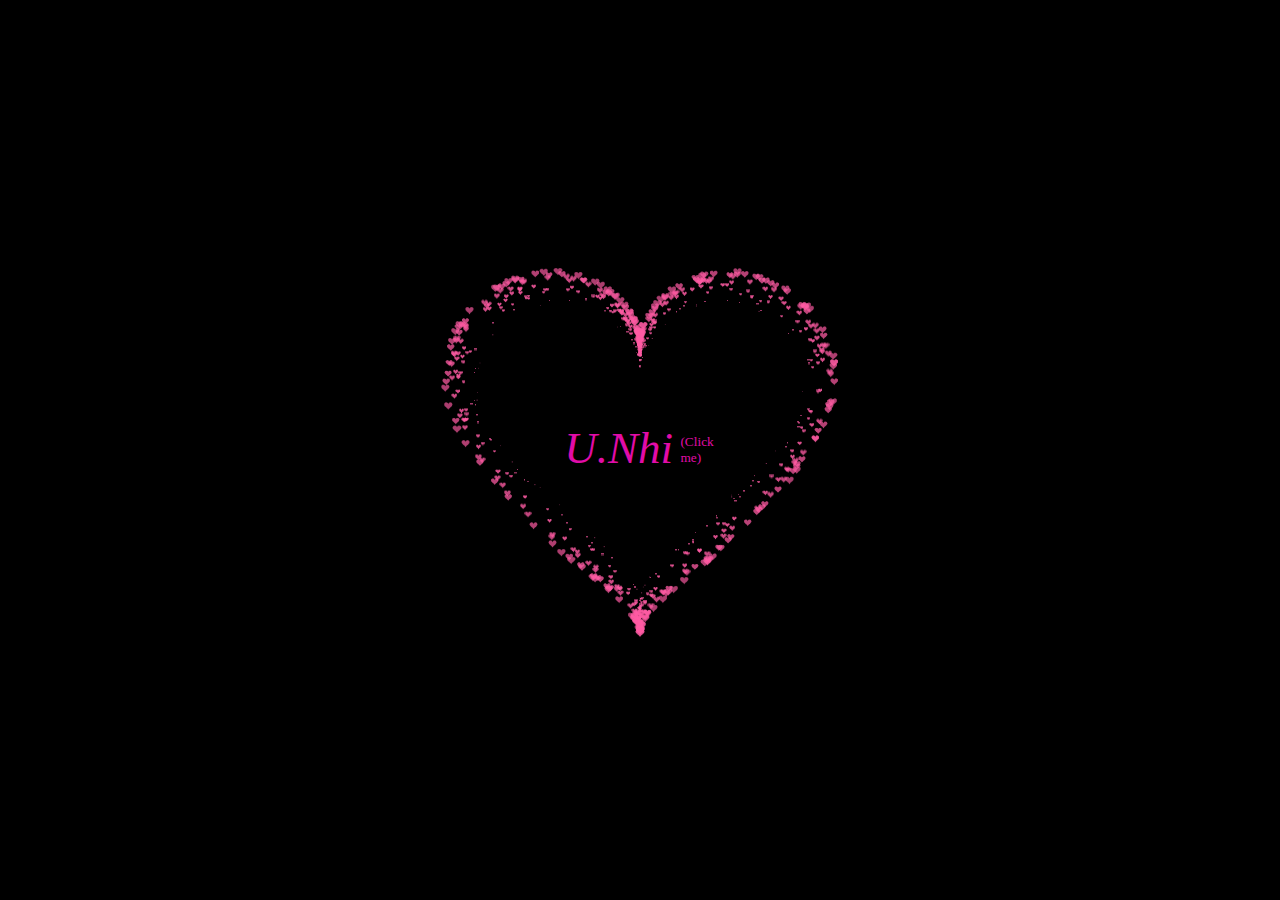
<file: iloveu.html>
<!DOCTYPE HTML PUBLIC "-//W3C//DTD HTML 4.0 Transitional//EN">
<HTML>
 
<HEAD>
    <TITLE> Cun's Universe </TITLE>
    <META NAME="Generator" CONTENT="EditPlus">
    <META NAME="Author" CONTENT="">
    <META NAME="Keywords" CONTENT="">
    <META NAME="Description" CONTENT="">
      <link rel="icon" type="image/png" href="https://avatars.githubusercontent.com/u/46244883?s=400&u=ff2c6883f7bf688766d25e208665f7cfb295f372&v=4">

      <style>
        html,
        body {
          height: 100%;
          padding: 0;
          margin: 0;
          background: #000;
          display: flex;
          justify-content: center;
          align-items: center;
       
        }
       
        .box {
          width: 100%;
          position: absolute;
          top: 50%;
          left: 50%;
          transform: translate(-50%, -50%);
          display: flex;
          flex-direction: column;
        }
       
        canvas {
          position: absolute;
          width: 100%;
          height: 100%;
        }
       
        #pinkboard {
          position: relative;
          margin: auto;
          height: 500px;
          width: 500px;
          animation: animate 1.3s infinite;
        }
       
        #pinkboard:before,
        #pinkboard:after {
          content: '';
          position: absolute;
          background: #FF5CA4;
          width: 100px;
          height: 160px;
          border-top-left-radius: 50px;
          border-top-right-radius: 50px;
        }
       
        #pinkboard:before {
          left: 100px;
          transform: rotate(-45deg);
          transform-origin: 0 100%;
          box-shadow: 0 14px 28px rgba(0, 0, 0, 0.25),
            0 10px 10px rgba(0, 0, 0, 0.22);
        }
       
        #pinkboard:after {
          left: 0;
          transform: rotate(45deg);
          transform-origin: 100% 100%;
        }
       
        @keyframes animate {
          0% {
            transform: scale(1);
          }
       
          30% {
            transform: scale(.8);
          }
       
          60% {
            transform: scale(1.2);
          }
       
          100% {
            transform: scale(1);
          }
        }
      </style>
</HEAD>

<body>
  <a href="/">
    <div class="box">
      <canvas id="pinkboard"></canvas>
    </div>
  </a>
    <script>
      /*
     * Settings
     */
      var settings = {
        particles: {
          length: 2000, // maximum amount of particles
          duration: 2, // particle duration in sec
          velocity: 100, // particle velocity in pixels/sec
          effect: -1.3, // play with this for a nice effect
          size: 13, // particle size in pixels
        },
      };
      /*
       * RequestAnimationFrame polyfill by Erik Möller
       */
      (function () { var b = 0; var c = ["ms", "moz", "webkit", "o"]; for (var a = 0;a < c.length && !window.requestAnimationFrame;++a) { window.requestAnimationFrame = window[c[a] + "RequestAnimationFrame"]; window.cancelAnimationFrame = window[c[a] + "CancelAnimationFrame"] || window[c[a] + "CancelRequestAnimationFrame"] } if (!window.requestAnimationFrame) { window.requestAnimationFrame = function (h, e) { var d = new Date().getTime(); var f = Math.max(0, 16 - (d - b)); var g = window.setTimeout(function () { h(d + f) }, f); b = d + f; return g } } if (!window.cancelAnimationFrame) { window.cancelAnimationFrame = function (d) { clearTimeout(d) } } }());
      /*
       * Point class
       */
      var Point = (function () {
        function Point(x, y) {
          this.x = (typeof x !== 'undefined') ? x : 0;
          this.y = (typeof y !== 'undefined') ? y : 0;
        }
        Point.prototype.clone = function () {
          return new Point(this.x, this.y);
        };
        Point.prototype.length = function (length) {
          if (typeof length == 'undefined')
            return Math.sqrt(this.x * this.x + this.y * this.y);
          this.normalize();
          this.x *= length;
          this.y *= length;
          return this;
        };
        Point.prototype.normalize = function () {
          var length = this.length();
          this.x /= length;
          this.y /= length;
          return this;
        };
        return Point;
      })();
      /*
       * Particle class
       */
      var Particle = (function () {
        function Particle() {
          this.position = new Point();
          this.velocity = new Point();
          this.acceleration = new Point();
          this.age = 0;
        }
        Particle.prototype.initialize = function (x, y, dx, dy) {
          this.position.x = x;
          this.position.y = y;
          this.velocity.x = dx;
          this.velocity.y = dy;
          this.acceleration.x = dx * settings.particles.effect;
          this.acceleration.y = dy * settings.particles.effect;
          this.age = 0;
        };
        Particle.prototype.update = function (deltaTime) {
          this.position.x += this.velocity.x * deltaTime;
          this.position.y += this.velocity.y * deltaTime;
          this.velocity.x += this.acceleration.x * deltaTime;
          this.velocity.y += this.acceleration.y * deltaTime;
          this.age += deltaTime;
        };
        Particle.prototype.draw = function (context, image) {
          function ease(t) {
            return (--t) * t * t + 1;
          }
          var size = image.width * ease(this.age / settings.particles.duration);
          context.globalAlpha = 1 - this.age / settings.particles.duration;
          context.drawImage(image, this.position.x - size / 2, this.position.y - size / 2, size, size);
        };
        return Particle;
      })();
      /*
       * ParticlePool class
       */
      var ParticlePool = (function () {
        var particles,
          firstActive = 0,
          firstFree = 0,
          duration = settings.particles.duration;
   
        function ParticlePool(length) {
          // create and populate particle pool
          particles = new Array(length);
          for (var i = 0;i < particles.length;i++)
            particles[i] = new Particle();
        }
        ParticlePool.prototype.add = function (x, y, dx, dy) {
          particles[firstFree].initialize(x, y, dx, dy);
   
          // handle circular queue
          firstFree++;
          if (firstFree == particles.length) firstFree = 0;
          if (firstActive == firstFree) firstActive++;
          if (firstActive == particles.length) firstActive = 0;
        };
        ParticlePool.prototype.update = function (deltaTime) {
          var i;
   
          // update active particles
          if (firstActive < firstFree) {
            for (i = firstActive;i < firstFree;i++)
              particles[i].update(deltaTime);
          }
          if (firstFree < firstActive) {
            for (i = firstActive;i < particles.length;i++)
              particles[i].update(deltaTime);
            for (i = 0;i < firstFree;i++)
              particles[i].update(deltaTime);
          }
   
          // remove inactive particles
          while (particles[firstActive].age >= duration && firstActive != firstFree) {
            firstActive++;
            if (firstActive == particles.length) firstActive = 0;
          }
   
   
        };
        ParticlePool.prototype.draw = function (context, image) {
          // draw active particles
          if (firstActive < firstFree) {
            for (i = firstActive;i < firstFree;i++)
              particles[i].draw(context, image);
          }
          if (firstFree < firstActive) {
            for (i = firstActive;i < particles.length;i++)
              particles[i].draw(context, image);
            for (i = 0;i < firstFree;i++)
              particles[i].draw(context, image);
          }
        };
        return ParticlePool;
      })();
      /*
       * Putting it all together
       */
      (function (canvas) {
        var context = canvas.getContext('2d'),
          particles = new ParticlePool(settings.particles.length),
          particleRate = settings.particles.length / settings.particles.duration, // particles/sec
          time;
   
        // get point on heart with -PI <= t <= PI
        function pointOnHeart(t) {
          return new Point(
            160 * Math.pow(Math.sin(t), 3),
            130 * Math.cos(t) - 50 * Math.cos(2 * t) - 20 * Math.cos(3 * t) - 10 * Math.cos(4 * t) + 25
          );
        }
   
        // creating the particle image using a dummy canvas
        var image = (function () {
          var canvas = document.createElement('canvas'),
            context = canvas.getContext('2d');
          canvas.width = settings.particles.size;
          canvas.height = settings.particles.size;
          // helper function to create the path
          function to(t) {
            var point = pointOnHeart(t);
            point.x = settings.particles.size / 2 + point.x * settings.particles.size / 350;
            point.y = settings.particles.size / 2 - point.y * settings.particles.size / 350;
            return point;
          }
          // create the path
          context.beginPath();
          var t = -Math.PI;
          var point = to(t);
          context.moveTo(point.x, point.y);
          while (t < Math.PI) {
            t += 0.01; // baby steps!
            point = to(t);
            context.lineTo(point.x, point.y);
          }
          context.closePath();
          // create the fill
          context.fillStyle = '#FF5CA4';
          context.fill();
          // create the image
          var image = new Image();
          image.src = canvas.toDataURL();
          return image;
        })();
   
        // render that thing!
        function render() {
          // next animation frame
          requestAnimationFrame(render);
   
          // update time
          var newTime = new Date().getTime() / 1000,
            deltaTime = newTime - (time || newTime);
          time = newTime;
   
          // clear canvas
          context.clearRect(0, 0, canvas.width, canvas.height);
   
          // create new particles
          var amount = particleRate * deltaTime;
          for (var i = 0;i < amount;i++) {
            var pos = pointOnHeart(Math.PI - 2 * Math.PI * Math.random());
            var dir = pos.clone().length(settings.particles.velocity);
            particles.add(canvas.width / 2 + pos.x, canvas.height / 2 - pos.y, dir.x, -dir.y);
          }
   
          // update and draw particles
          particles.update(deltaTime);
          particles.draw(context, image);
        }
   
        // handle (re-)sizing of the canvas
        function onResize() {
          canvas.width = canvas.clientWidth;
          canvas.height = canvas.clientHeight;
        }
        window.onresize = onResize;
   
        // delay rendering bootstrap
        setTimeout(function () {
          onResize();
          render();
        }, 10);
      })(document.getElementById('pinkboard'));
    </script>
    <div class="center-text" , style="background-color:rgb(0, 0, 0);
          width: 100%;
          color: rgb(225, 12, 168);
          height:100%;
          font-size: 45px;
          font-style: italic;
          display: flex;
          align-items: center;
          justify-content: center;
          margin-bottom: 5px;
          text-align: center;">U.Nhi
          </div>
    <p style="color:rgb(225, 12, 168)"><small>(Click me)</small></p>
  </body>
 
</HTML>
</file>
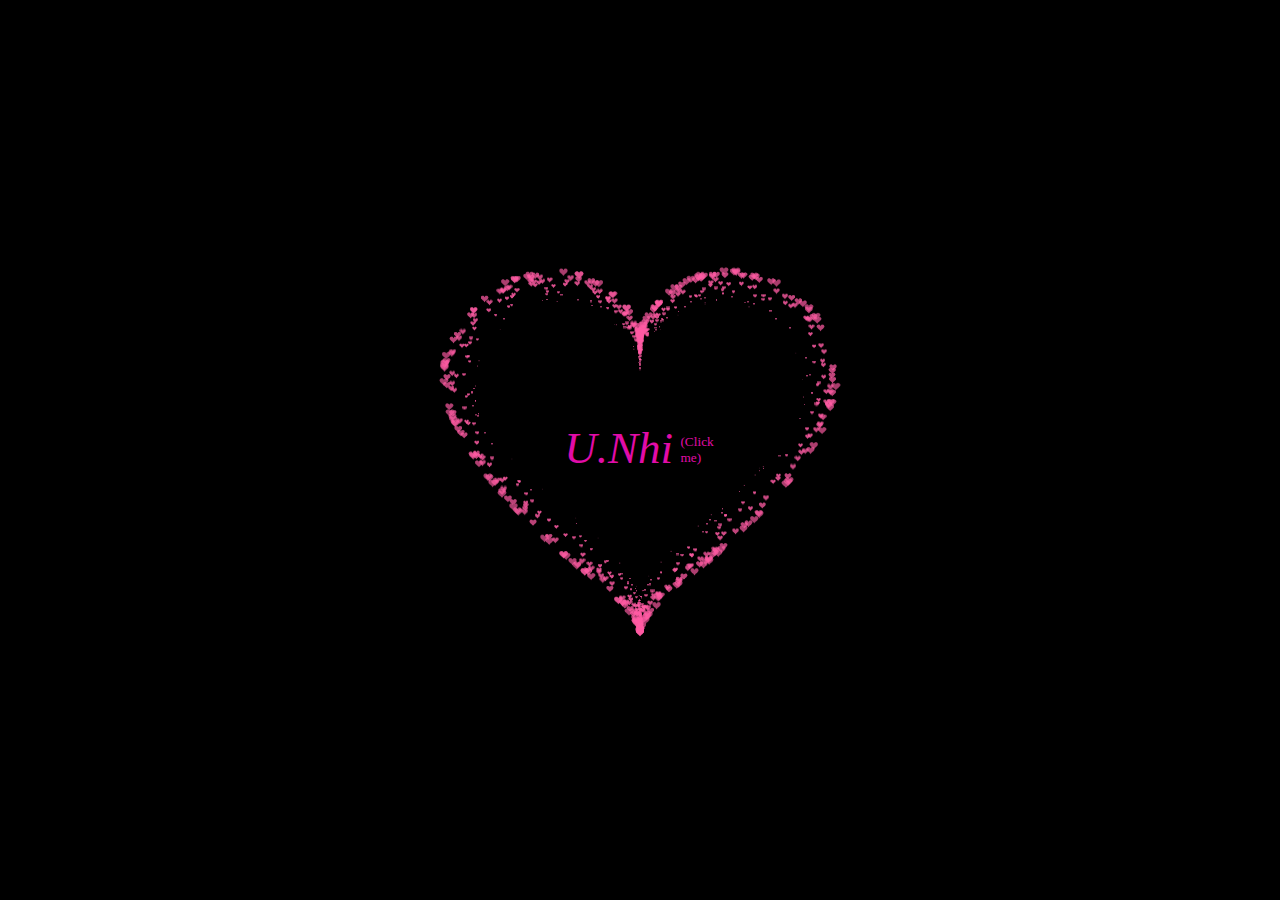
<file: templates/iloveu.html>
<!DOCTYPE HTML PUBLIC "-//W3C//DTD HTML 4.0 Transitional//EN">
<HTML>
 
<HEAD>
    <TITLE> Cun's Universe </TITLE>
    <META NAME="Generator" CONTENT="EditPlus">
    <META NAME="Author" CONTENT="">
    <META NAME="Keywords" CONTENT="">
    <META NAME="Description" CONTENT="">
      <link rel="icon" type="image/png" href="https://avatars.githubusercontent.com/u/46244883?s=400&u=ff2c6883f7bf688766d25e208665f7cfb295f372&v=4">

      <style>
        html,
        body {
          height: 100%;
          padding: 0;
          margin: 0;
          background: #000;
          display: flex;
          justify-content: center;
          align-items: center;
       
        }
       
        .box {
          width: 100%;
          position: absolute;
          top: 50%;
          left: 50%;
          transform: translate(-50%, -50%);
          display: flex;
          flex-direction: column;
        }
       
        canvas {
          position: absolute;
          width: 100%;
          height: 100%;
        }
       
        #pinkboard {
          position: relative;
          margin: auto;
          height: 500px;
          width: 500px;
          animation: animate 1.3s infinite;
        }
       
        #pinkboard:before,
        #pinkboard:after {
          content: '';
          position: absolute;
          background: #FF5CA4;
          width: 100px;
          height: 160px;
          border-top-left-radius: 50px;
          border-top-right-radius: 50px;
        }
       
        #pinkboard:before {
          left: 100px;
          transform: rotate(-45deg);
          transform-origin: 0 100%;
          box-shadow: 0 14px 28px rgba(0, 0, 0, 0.25),
            0 10px 10px rgba(0, 0, 0, 0.22);
        }
       
        #pinkboard:after {
          left: 0;
          transform: rotate(45deg);
          transform-origin: 100% 100%;
        }
       
        @keyframes animate {
          0% {
            transform: scale(1);
          }
       
          30% {
            transform: scale(.8);
          }
       
          60% {
            transform: scale(1.2);
          }
       
          100% {
            transform: scale(1);
          }
        }
      </style>
</HEAD>

<body>
  <a href="/">
    <div class="box">
      <canvas id="pinkboard"></canvas>
    </div>
  </a>
    <script>
      /*
     * Settings
     */
      var settings = {
        particles: {
          length: 2000, // maximum amount of particles
          duration: 2, // particle duration in sec
          velocity: 100, // particle velocity in pixels/sec
          effect: -1.3, // play with this for a nice effect
          size: 13, // particle size in pixels
        },
      };
      /*
       * RequestAnimationFrame polyfill by Erik Möller
       */
      (function () { var b = 0; var c = ["ms", "moz", "webkit", "o"]; for (var a = 0;a < c.length && !window.requestAnimationFrame;++a) { window.requestAnimationFrame = window[c[a] + "RequestAnimationFrame"]; window.cancelAnimationFrame = window[c[a] + "CancelAnimationFrame"] || window[c[a] + "CancelRequestAnimationFrame"] } if (!window.requestAnimationFrame) { window.requestAnimationFrame = function (h, e) { var d = new Date().getTime(); var f = Math.max(0, 16 - (d - b)); var g = window.setTimeout(function () { h(d + f) }, f); b = d + f; return g } } if (!window.cancelAnimationFrame) { window.cancelAnimationFrame = function (d) { clearTimeout(d) } } }());
      /*
       * Point class
       */
      var Point = (function () {
        function Point(x, y) {
          this.x = (typeof x !== 'undefined') ? x : 0;
          this.y = (typeof y !== 'undefined') ? y : 0;
        }
        Point.prototype.clone = function () {
          return new Point(this.x, this.y);
        };
        Point.prototype.length = function (length) {
          if (typeof length == 'undefined')
            return Math.sqrt(this.x * this.x + this.y * this.y);
          this.normalize();
          this.x *= length;
          this.y *= length;
          return this;
        };
        Point.prototype.normalize = function () {
          var length = this.length();
          this.x /= length;
          this.y /= length;
          return this;
        };
        return Point;
      })();
      /*
       * Particle class
       */
      var Particle = (function () {
        function Particle() {
          this.position = new Point();
          this.velocity = new Point();
          this.acceleration = new Point();
          this.age = 0;
        }
        Particle.prototype.initialize = function (x, y, dx, dy) {
          this.position.x = x;
          this.position.y = y;
          this.velocity.x = dx;
          this.velocity.y = dy;
          this.acceleration.x = dx * settings.particles.effect;
          this.acceleration.y = dy * settings.particles.effect;
          this.age = 0;
        };
        Particle.prototype.update = function (deltaTime) {
          this.position.x += this.velocity.x * deltaTime;
          this.position.y += this.velocity.y * deltaTime;
          this.velocity.x += this.acceleration.x * deltaTime;
          this.velocity.y += this.acceleration.y * deltaTime;
          this.age += deltaTime;
        };
        Particle.prototype.draw = function (context, image) {
          function ease(t) {
            return (--t) * t * t + 1;
          }
          var size = image.width * ease(this.age / settings.particles.duration);
          context.globalAlpha = 1 - this.age / settings.particles.duration;
          context.drawImage(image, this.position.x - size / 2, this.position.y - size / 2, size, size);
        };
        return Particle;
      })();
      /*
       * ParticlePool class
       */
      var ParticlePool = (function () {
        var particles,
          firstActive = 0,
          firstFree = 0,
          duration = settings.particles.duration;
   
        function ParticlePool(length) {
          // create and populate particle pool
          particles = new Array(length);
          for (var i = 0;i < particles.length;i++)
            particles[i] = new Particle();
        }
        ParticlePool.prototype.add = function (x, y, dx, dy) {
          particles[firstFree].initialize(x, y, dx, dy);
   
          // handle circular queue
          firstFree++;
          if (firstFree == particles.length) firstFree = 0;
          if (firstActive == firstFree) firstActive++;
          if (firstActive == particles.length) firstActive = 0;
        };
        ParticlePool.prototype.update = function (deltaTime) {
          var i;
   
          // update active particles
          if (firstActive < firstFree) {
            for (i = firstActive;i < firstFree;i++)
              particles[i].update(deltaTime);
          }
          if (firstFree < firstActive) {
            for (i = firstActive;i < particles.length;i++)
              particles[i].update(deltaTime);
            for (i = 0;i < firstFree;i++)
              particles[i].update(deltaTime);
          }
   
          // remove inactive particles
          while (particles[firstActive].age >= duration && firstActive != firstFree) {
            firstActive++;
            if (firstActive == particles.length) firstActive = 0;
          }
   
   
        };
        ParticlePool.prototype.draw = function (context, image) {
          // draw active particles
          if (firstActive < firstFree) {
            for (i = firstActive;i < firstFree;i++)
              particles[i].draw(context, image);
          }
          if (firstFree < firstActive) {
            for (i = firstActive;i < particles.length;i++)
              particles[i].draw(context, image);
            for (i = 0;i < firstFree;i++)
              particles[i].draw(context, image);
          }
        };
        return ParticlePool;
      })();
      /*
       * Putting it all together
       */
      (function (canvas) {
        var context = canvas.getContext('2d'),
          particles = new ParticlePool(settings.particles.length),
          particleRate = settings.particles.length / settings.particles.duration, // particles/sec
          time;
   
        // get point on heart with -PI <= t <= PI
        function pointOnHeart(t) {
          return new Point(
            160 * Math.pow(Math.sin(t), 3),
            130 * Math.cos(t) - 50 * Math.cos(2 * t) - 20 * Math.cos(3 * t) - 10 * Math.cos(4 * t) + 25
          );
        }
   
        // creating the particle image using a dummy canvas
        var image = (function () {
          var canvas = document.createElement('canvas'),
            context = canvas.getContext('2d');
          canvas.width = settings.particles.size;
          canvas.height = settings.particles.size;
          // helper function to create the path
          function to(t) {
            var point = pointOnHeart(t);
            point.x = settings.particles.size / 2 + point.x * settings.particles.size / 350;
            point.y = settings.particles.size / 2 - point.y * settings.particles.size / 350;
            return point;
          }
          // create the path
          context.beginPath();
          var t = -Math.PI;
          var point = to(t);
          context.moveTo(point.x, point.y);
          while (t < Math.PI) {
            t += 0.01; // baby steps!
            point = to(t);
            context.lineTo(point.x, point.y);
          }
          context.closePath();
          // create the fill
          context.fillStyle = '#FF5CA4';
          context.fill();
          // create the image
          var image = new Image();
          image.src = canvas.toDataURL();
          return image;
        })();
   
        // render that thing!
        function render() {
          // next animation frame
          requestAnimationFrame(render);
   
          // update time
          var newTime = new Date().getTime() / 1000,
            deltaTime = newTime - (time || newTime);
          time = newTime;
   
          // clear canvas
          context.clearRect(0, 0, canvas.width, canvas.height);
   
          // create new particles
          var amount = particleRate * deltaTime;
          for (var i = 0;i < amount;i++) {
            var pos = pointOnHeart(Math.PI - 2 * Math.PI * Math.random());
            var dir = pos.clone().length(settings.particles.velocity);
            particles.add(canvas.width / 2 + pos.x, canvas.height / 2 - pos.y, dir.x, -dir.y);
          }
   
          // update and draw particles
          particles.update(deltaTime);
          particles.draw(context, image);
        }
   
        // handle (re-)sizing of the canvas
        function onResize() {
          canvas.width = canvas.clientWidth;
          canvas.height = canvas.clientHeight;
        }
        window.onresize = onResize;
   
        // delay rendering bootstrap
        setTimeout(function () {
          onResize();
          render();
        }, 10);
      })(document.getElementById('pinkboard'));
    </script>
    <div class="center-text" , style="background-color:rgb(0, 0, 0);
          width: 100%;
          color: rgb(225, 12, 168);
          height:100%;
          font-size: 45px;
          font-style: italic;
          display: flex;
          align-items: center;
          justify-content: center;
          margin-bottom: 5px;
          text-align: center;">
        U.Nhi
          </div>
    <p style="color:rgb(225, 12, 168)"><small>(Click me)</small></p>
  </body>
 
</HTML>
</file>
